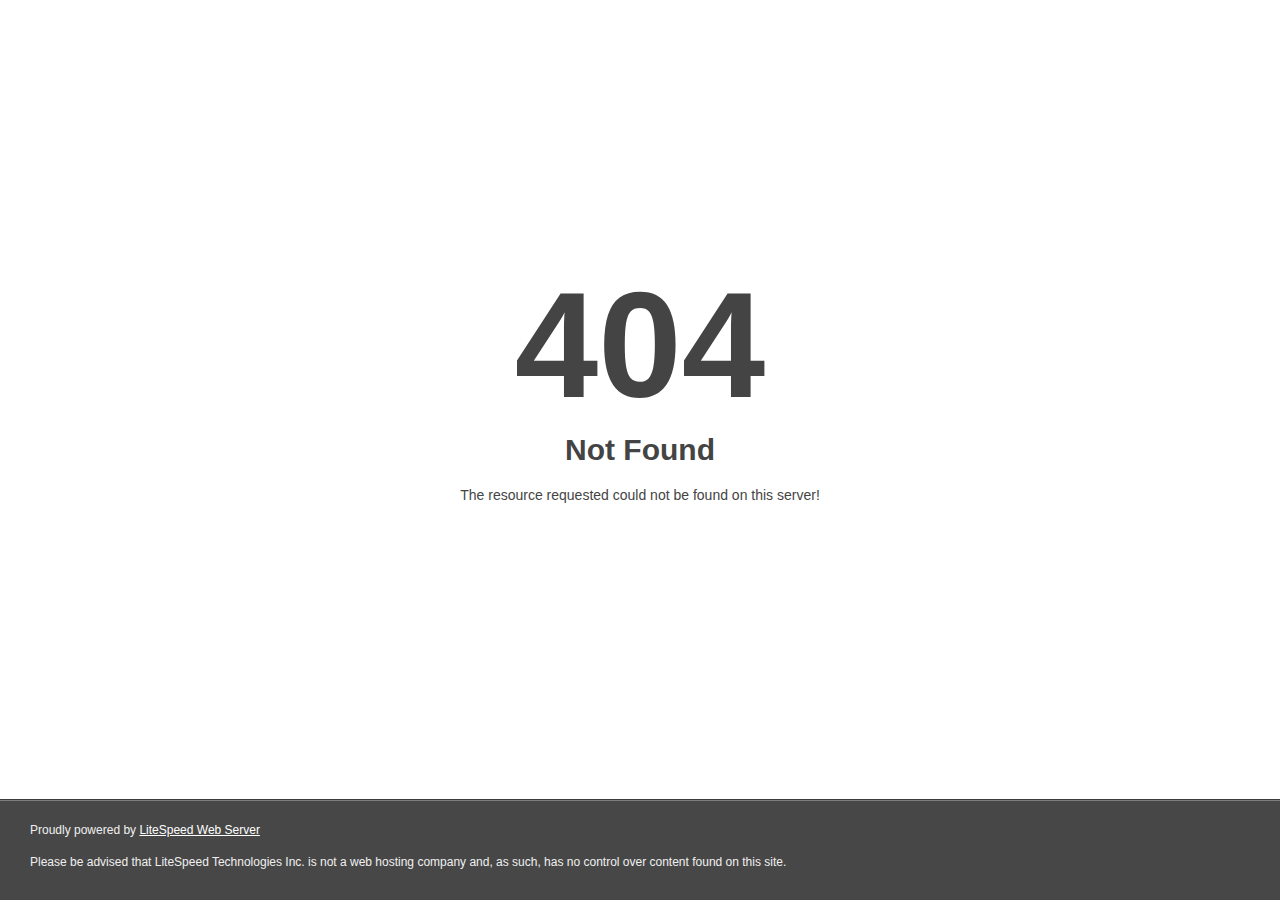
<file: assets/images/backgrounds/cta-bg-1-1.html>
<!DOCTYPE html>
<html style="height:100%">
<head>
<meta name="viewport" content="width=device-width, initial-scale=1, shrink-to-fit=no" />
<title> 404 Not Found
</title></head>
<body style="color: #444; margin:0;font: normal 14px/20px Arial, Helvetica, sans-serif; height:100%; background-color: #fff;">
<div style="height:auto; min-height:100%; ">     <div style="text-align: center; width:800px; margin-left: -400px; position:absolute; top: 30%; left:50%;">
        <h1 style="margin:0; font-size:150px; line-height:150px; font-weight:bold;">404</h1>
<h2 style="margin-top:20px;font-size: 30px;">Not Found
</h2>
<p>The resource requested could not be found on this server!</p>
</div></div><div style="color:#f0f0f0; font-size:12px;margin:auto;padding:0px 30px 0px 30px;position:relative;clear:both;height:100px;margin-top:-101px;background-color:#474747;border-top: 1px solid rgba(0,0,0,0.15);box-shadow: 0 1px 0 rgba(255, 255, 255, 0.3) inset;">
<br>Proudly powered by  <a style="color:#fff;" href="http://www.litespeedtech.com/error-page">LiteSpeed Web Server</a><p>Please be advised that LiteSpeed Technologies Inc. is not a web hosting company and, as such, has no control over content found on this site.</p></div></body></html>
</file>
